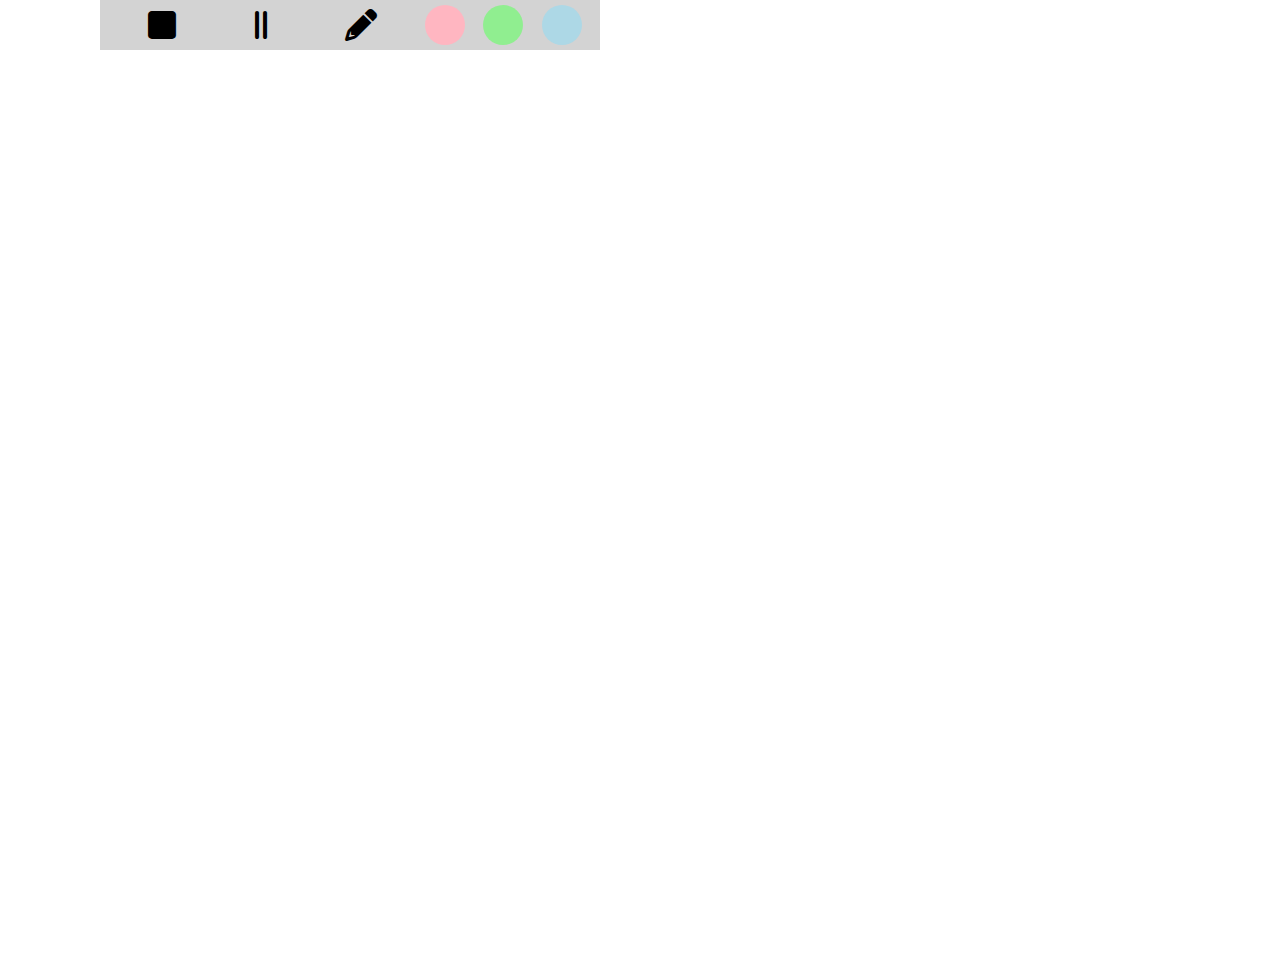
<file: index.html>
<!DOCTYPE html>
<html lang="en">

<head>
    <meta charset="UTF-8">
    <meta http-equiv="X-UA-Compatible" content="IE=edge">
    <meta name="viewport" content="width=device-width, initial-scale=1.0">
    <title>Document</title>

    <style>
        body {
            margin: 0px;
        }
        
        .fas {
            font-size: 2rem;
            margin-right: 30px;
            margin-left: 30px;
        }
        
        .red {
            background-color: lightpink;
            width: 40px;
            height: 40px;
            /* curve */
            border-radius: 50%;
        }
        
        .green {
            background-color: lightgreen;
            width: 40px;
            height: 40px;
            border-radius: 50%;
        }
        
        .blue {
            background-color: lightblue;
            width: 40px;
            height: 40px;
            border-radius: 50%;
        }
        
        .icon-pallet {
            background-color: lightgray;
            height: 50px;
            width: 500px;
            margin-left: 100px;
            display: flex;
            align-items: center;
            justify-content: space-evenly;
        }
    </style>
    <link rel="stylesheet" href="https://cdnjs.cloudflare.com/ajax/libs/font-awesome/6.0.0/css/all.min.css">
</head>

<body>
    <!-- <h1>Canvas Example</h1> -->
    <div class="icon-pallet">
        <i class="fas fa-square"></i>
        <i class="fas fa-grip-lines-vertical"></i>
        <i class="fas fa-pencil"></i>
        <div class="red"></div>
        <div class="green"></div>
        <div class="blue"></div>
    </div>
    <!-- drawing board -->
    <canvas></canvas>
</body>
<!-- HTML js inject -->
<script>
    // to select anything from html we use querySelector
    let canvasBoard = document.querySelector("canvas");
    let rectTool = document.querySelector(".fa-square");
    let lineTool = document.querySelector(".fa-grip-lines-vertical");
    let pencilTool = document.querySelector(".fa-pencil");
    let body = document.querySelector("body");
    let redColor = document.querySelector(".red");
    let greenColor = document.querySelector(".green");
    let blueColor = document.querySelector(".blue");
    let currTool = "rectTool";
    let boardTop = canvasBoard.getBoundingClientRect().top;
    let boardLeft = canvasBoard.getBoundingClientRect().left;
    let iX, iY, fX, fY;
    // this line gives you tool to draw on canvas
    let tool = canvasBoard.getContext("2d");
    // default height width is smaller
    canvasBoard.height = window.innerHeight;
    canvasBoard.width = window.innerWidth;
</script>
<!-- color change and tool change -->
<script>
    // color change logic
    redColor.addEventListener("click",
        function() {
            tool.strokeStyle = "lightpink";
        })
    greenColor.addEventListener("click",
        function() {
            tool.strokeStyle = "lightgreen";
        })
    blueColor.addEventListener("click",
        function() {
            tool.strokeStyle = "lightblue";
        })

    // tool change logic
    rectTool.addEventListener("click", function() {
        currTool = "rectTool";
    })
    lineTool.addEventListener("click", function() {
        currTool = "lineTool";
    })
    pencilTool.addEventListener("click", function() {
        currTool = "pencilTool";
    })


    // press on the screen
</script>
<!-- drawing stuff -->
<script>
    body.addEventListener("mousedown",
        function(e) {
            iX = e.clientX + boardLeft;
            iY = e.clientY - boardTop;
        })
    body.addEventListener("mousemove", function() {
        console.log("x", e.clientX);
        console.log("y", e.clientY);
    })
    body.addEventListener("mouseup",
        function(e) {

            fX = e.clientX + boardLeft;
            fY = e.clientY - boardTop;
            let width = fX - iX;
            let height = fY - iY;
            if (currTool == "rectTool") {
                tool.strokeRect(iX, iY, width, height);

            } else if (currTool == "lineTool") {
                tool.beginPath();
                tool.moveTo(iX, iY);
                tool.lineTo(fX, fY);
                tool.stroke();
            } else {
                let drawingMode = false;
                body.addEventListener("mousedown",
                    function(e) {
                        drawingMode = true;
                        tool.beginPath();
                        iX = e.clientX - boardLeft;
                        iY = e.clientY - boardTop;
                        tool.moveTo(iX, iY);

                    })
                body.addEventListener("mouseup",
                    function(e) {
                        drawingMode = false;
                    })
                body.addEventListener("mousemove",
                    function(e) {
                        if (drawingMode == false) {
                            return;
                        }
                        fX = e.clientX - boardLeft;
                        fY = e.clientY - boardTop;

                        tool.lineTo(fX, fY);
                        tool.stroke();
                        iX = fX;
                        iY = fY;
                    })
            }

        })
</script>
<!-- pencil -->
<!-- <script>
    let body = document.querySelector("body");
    let canvasBoard = document.querySelector("canvas");
    let tool = canvasBoard.getContext("2d");
    canvasBoard.height = window.innerHeight;
    canvasBoard.width = window.innerWidth;
    let boardTop = canvasBoard.getBoundingClientRect().top;
    let boardLeft = canvasBoard.getBoundingClientRect().left;
    let iX, iY, fX, fY;
    let drawingMode = false;
    body.addEventListener("mousedown",
        function(e) {
            drawingMode = true;
            tool.beginPath();
            iX = e.clientX - boardLeft;
            iY = e.clientY - boardTop;
            tool.moveTo(iX, iY);

        })
    body.addEventListener("mouseup",
        function(e) {
            drawingMode = false;
        })
    body.addEventListener("mousemove",
        function(e) {
            if (drawingMode == false) {
                return;
            }
            fX = e.clientX - boardLeft;
            fY = e.clientY - boardTop;

            tool.lineTo(fX, fY);
            tool.stroke();
            iX = fX;
            iY = fY;
        })
</script> -->

</html>
</file>
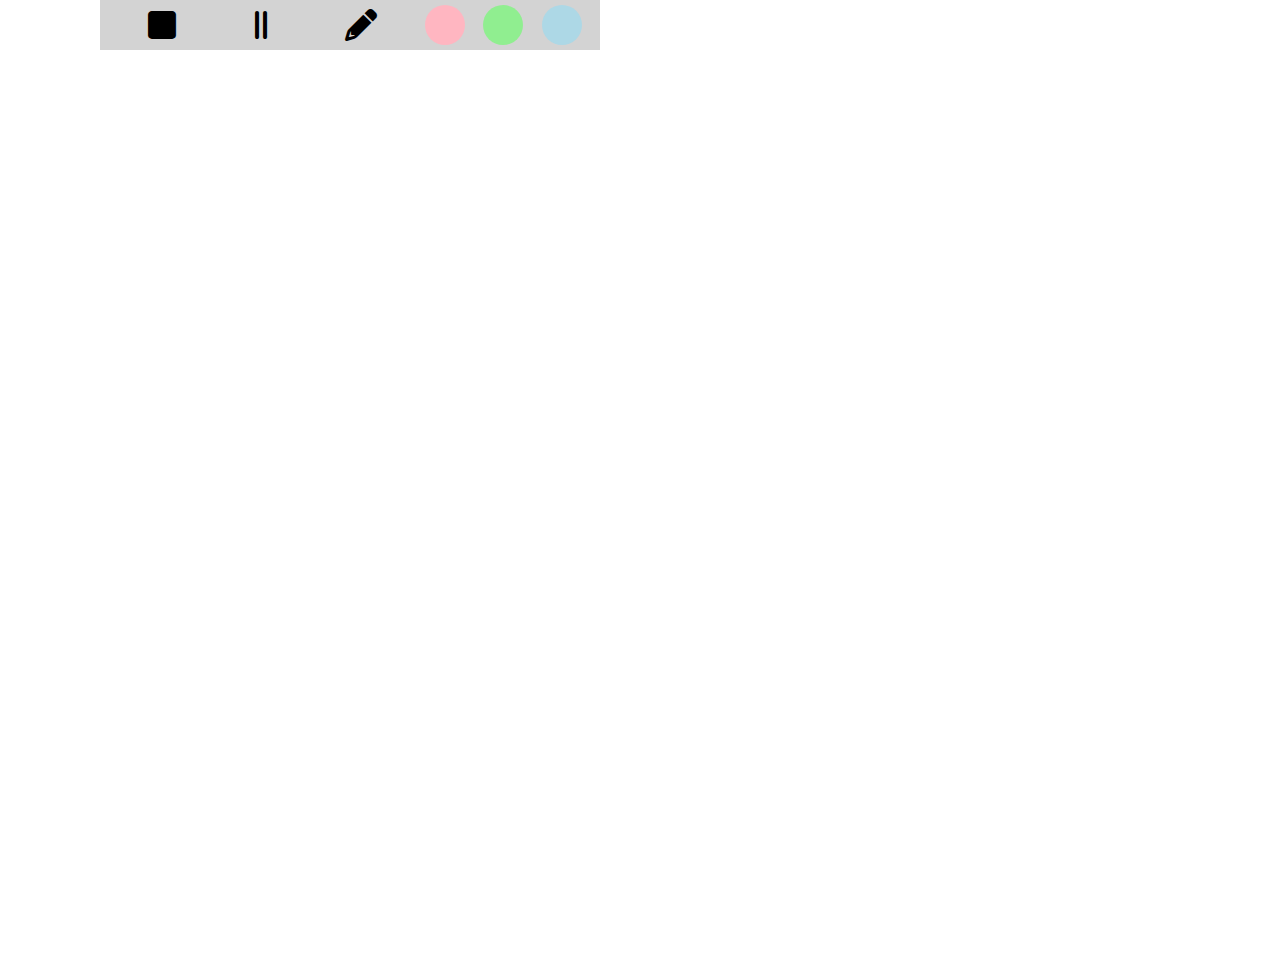
<file: POCs/index.html>
<!DOCTYPE html>
<html lang="en">

<head>
    <meta charset="UTF-8">
    <meta http-equiv="X-UA-Compatible" content="IE=edge">
    <meta name="viewport" content="width=device-width, initial-scale=1.0">
    <title>Index</title>

    <style>
        body {
            margin: 0px;
        }
        
        .fas {
            font-size: 2rem;
            margin-right: 30px;
            margin-left: 30px;
        }
        
        .red {
            background-color: lightpink;
            width: 40px;
            height: 40px;
            /* curve */
            border-radius: 50%;
        }
        
        .green {
            background-color: lightgreen;
            width: 40px;
            height: 40px;
            border-radius: 50%;
        }
        
        .blue {
            background-color: lightblue;
            width: 40px;
            height: 40px;
            border-radius: 50%;
        }
        
        .icon-pallet {
            background-color: lightgray;
            height: 50px;
            width: 500px;
            margin-left: 100px;
            display: flex;
            align-items: center;
            justify-content: space-evenly;
        }
    </style>
    <link rel="stylesheet" href="https://cdnjs.cloudflare.com/ajax/libs/font-awesome/6.0.0/css/all.min.css">
</head>

<body>
    <!-- <h1>Canvas Example</h1> -->
    <div class="icon-pallet">
        <i class="fas fa-square"></i>
        <i class="fas fa-grip-lines-vertical"></i>
        <i class="fas fa-pencil"></i>
        <div class="red"></div>
        <div class="green"></div>
        <div class="blue"></div>
    </div>
    <!-- drawing board -->
    <canvas></canvas>
</body>
<!-- HTML js inject -->
<script>
    // to select anything from html we use querySelector
    let canvasBoard = document.querySelector("canvas");
    let rectTool = document.querySelector(".fa-square");
    let lineTool = document.querySelector(".fa-grip-lines-vertical");
    let pencilTool = document.querySelector(".fa-pencil");
    let body = document.querySelector("body");
    let redColor = document.querySelector(".red");
    let greenColor = document.querySelector(".green");
    let blueColor = document.querySelector(".blue");
    let currTool = "rectTool";
    let boardTop = canvasBoard.getBoundingClientRect().top;
    let boardLeft = canvasBoard.getBoundingClientRect().left;
    let iX, iY, fX, fY;
    // this line gives you tool to draw on canvas
    let tool = canvasBoard.getContext("2d");
    // default height width is smaller
    canvasBoard.height = window.innerHeight;
    canvasBoard.width = window.innerWidth;
</script>
<!-- color change and tool change -->
<script>
    // color change logic
    redColor.addEventListener("click",
        function() {
            tool.strokeStyle = "lightpink";
        })
    greenColor.addEventListener("click",
        function() {
            tool.strokeStyle = "lightgreen";
        })
    blueColor.addEventListener("click",
        function() {
            tool.strokeStyle = "lightblue";
        })

    // tool change logic
    rectTool.addEventListener("click", function() {
        currTool = "rectTool";
    })
    lineTool.addEventListener("click", function() {
        currTool = "lineTool";
    })
    pencilTool.addEventListener("click", function() {
        currTool = "pencilTool";
    })


    // press on the screen
</script>
<!-- drawing stuff -->
<script>
    body.addEventListener("mousedown",
        function(e) {
            iX = e.clientX + boardLeft;
            iY = e.clientY - boardTop;
        })
    body.addEventListener("mousemove", function() {
        console.log("x", e.clientX);
        console.log("y", e.clientY);
    })
    body.addEventListener("mouseup",
        function(e) {

            fX = e.clientX + boardLeft;
            fY = e.clientY - boardTop;
            let width = fX - iX;
            let height = fY - iY;
            if (currTool == "rectTool") {
                tool.strokeRect(iX, iY, width, height);

            } else if (currTool == "lineTool") {
                tool.beginPath();
                tool.moveTo(iX, iY);
                tool.lineTo(fX, fY);
                tool.stroke();
            } else {
                let drawingMode = false;
                body.addEventListener("mousedown",
                    function(e) {
                        drawingMode = true;
                        tool.beginPath();
                        iX = e.clientX - boardLeft;
                        iY = e.clientY - boardTop;
                        tool.moveTo(iX, iY);

                    })
                body.addEventListener("mouseup",
                    function(e) {
                        drawingMode = false;
                    })
                body.addEventListener("mousemove",
                    function(e) {
                        if (drawingMode == false) {
                            return;
                        }
                        fX = e.clientX - boardLeft;
                        fY = e.clientY - boardTop;

                        tool.lineTo(fX, fY);
                        tool.stroke();
                        iX = fX;
                        iY = fY;
                    })
            }

        })
</script>
<!-- pencil -->
<!-- <script>
    let body = document.querySelector("body");
    let canvasBoard = document.querySelector("canvas");
    let tool = canvasBoard.getContext("2d");
    canvasBoard.height = window.innerHeight;
    canvasBoard.width = window.innerWidth;
    let boardTop = canvasBoard.getBoundingClientRect().top;
    let boardLeft = canvasBoard.getBoundingClientRect().left;
    let iX, iY, fX, fY;
    let drawingMode = false;
    body.addEventListener("mousedown",
        function(e) {
            drawingMode = true;
            tool.beginPath();
            iX = e.clientX - boardLeft;
            iY = e.clientY - boardTop;
            tool.moveTo(iX, iY);

        })
    body.addEventListener("mouseup",
        function(e) {
            drawingMode = false;
        })
    body.addEventListener("mousemove",
        function(e) {
            if (drawingMode == false) {
                return;
            }
            fX = e.clientX - boardLeft;
            fY = e.clientY - boardTop;

            tool.lineTo(fX, fY);
            tool.stroke();
            iX = fX;
            iY = fY;
        })
</script> -->

</html>
</file>
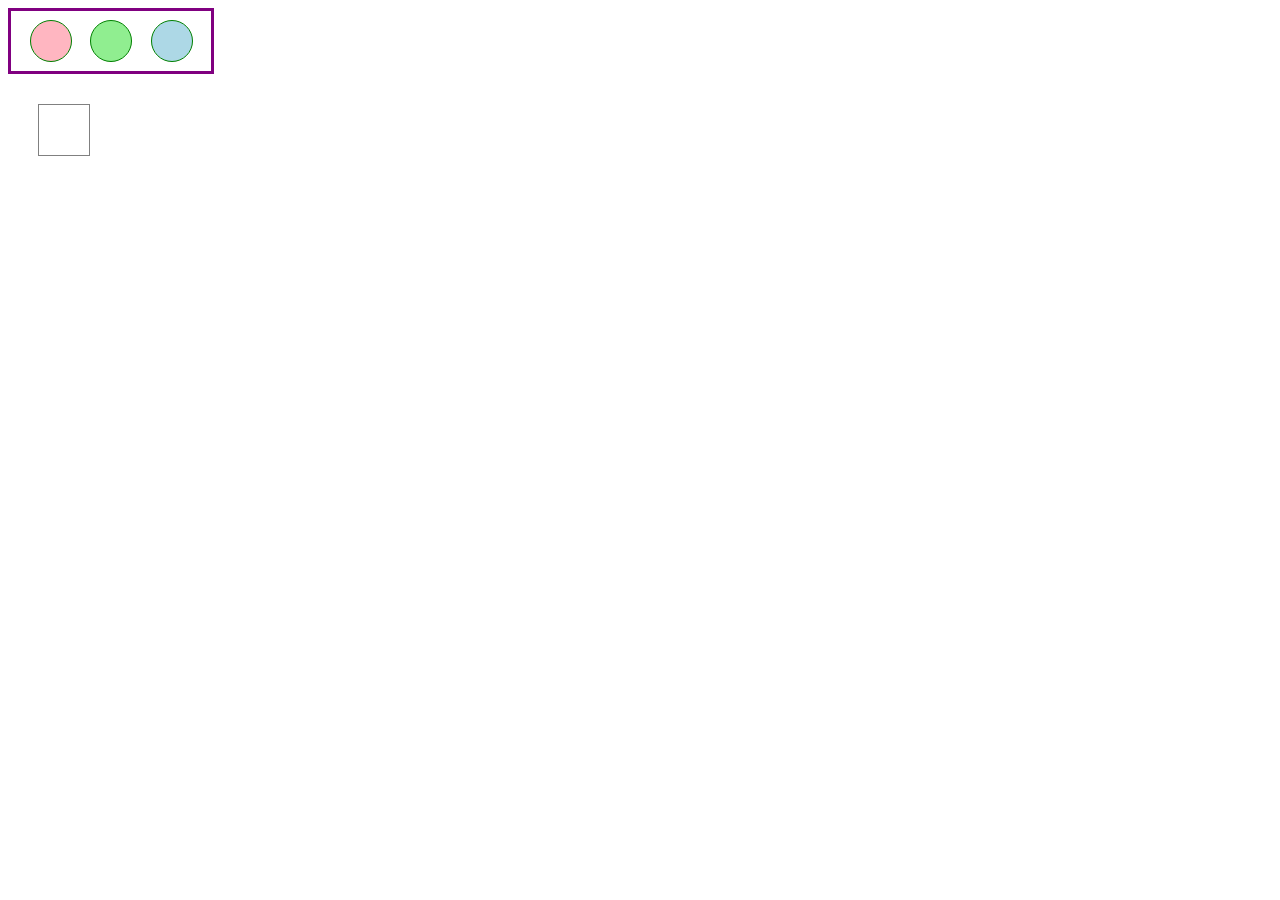
<file: color.html>
<!DOCTYPE html>
<html lang="en">

<head>
    <meta charset="UTF-8">
    <meta http-equiv="X-UA-Compatible" content="IE=edge">
    <meta name="viewport" content="width=device-width, initial-scale=1.0">
    <title>Document</title>
    <style>
        /* body {
            border: 1px solid blue;
        }
        
        html {
            border: 1px solid grey;
        } */
        
        div {
            border: 1px solid green;
            /* background-color: lightpink; */
        }
        
        .outer {
            border: 3px solid purple;
            width: 200px;
            height: 60px;
            display: flex;
            /* vertically align */
            align-items: center;
            /* horizontally align */
            justify-content: space-evenly;
        }
        
        .red {
            background-color: lightpink;
            width: 40px;
            height: 40px;
            border-radius: 50%;
        }
        
        .green {
            background-color: lightgreen;
            width: 40px;
            height: 40px;
            border-radius: 50%;
        }
        
        .blue {
            background-color: lightblue;
            width: 40px;
            height: 40px;
            border-radius: 50%;
        }
        
        .color-area {
            border: 1px solid grey;
            height: 50px;
            width: 50px;
            margin-left: 30px;
            margin-top: 30px;
        }
    </style>
</head>

<body>
    <div class="outer">
        <div class="red"></div>
        <div class="green"></div>
        <div class="blue"></div>
    </div>
    <div class="color-area"></div>
</body>
<script>
    let colorArea = document.querySelector(".color-area");
    let greenColor = document.querySelector("green");
    let blueColor = document.querySelector("blue");
    let redColor = document.querySelector("red");

    let cuurClick = "bluecolor";
    redColor.addEventListener("click",
        function() {
            colorArea.style.backgroundColor = "linghtpink";
        })
    greenColor.addEventListener("click",
        function() {
            colorArea.style.backgroundColor = "lightgreen";
        })
    blueColor.addEventListener("click",
        function() {
            colorArea.style.backgroundColor = "lightblue";
        })
</script>

</html>
</file>
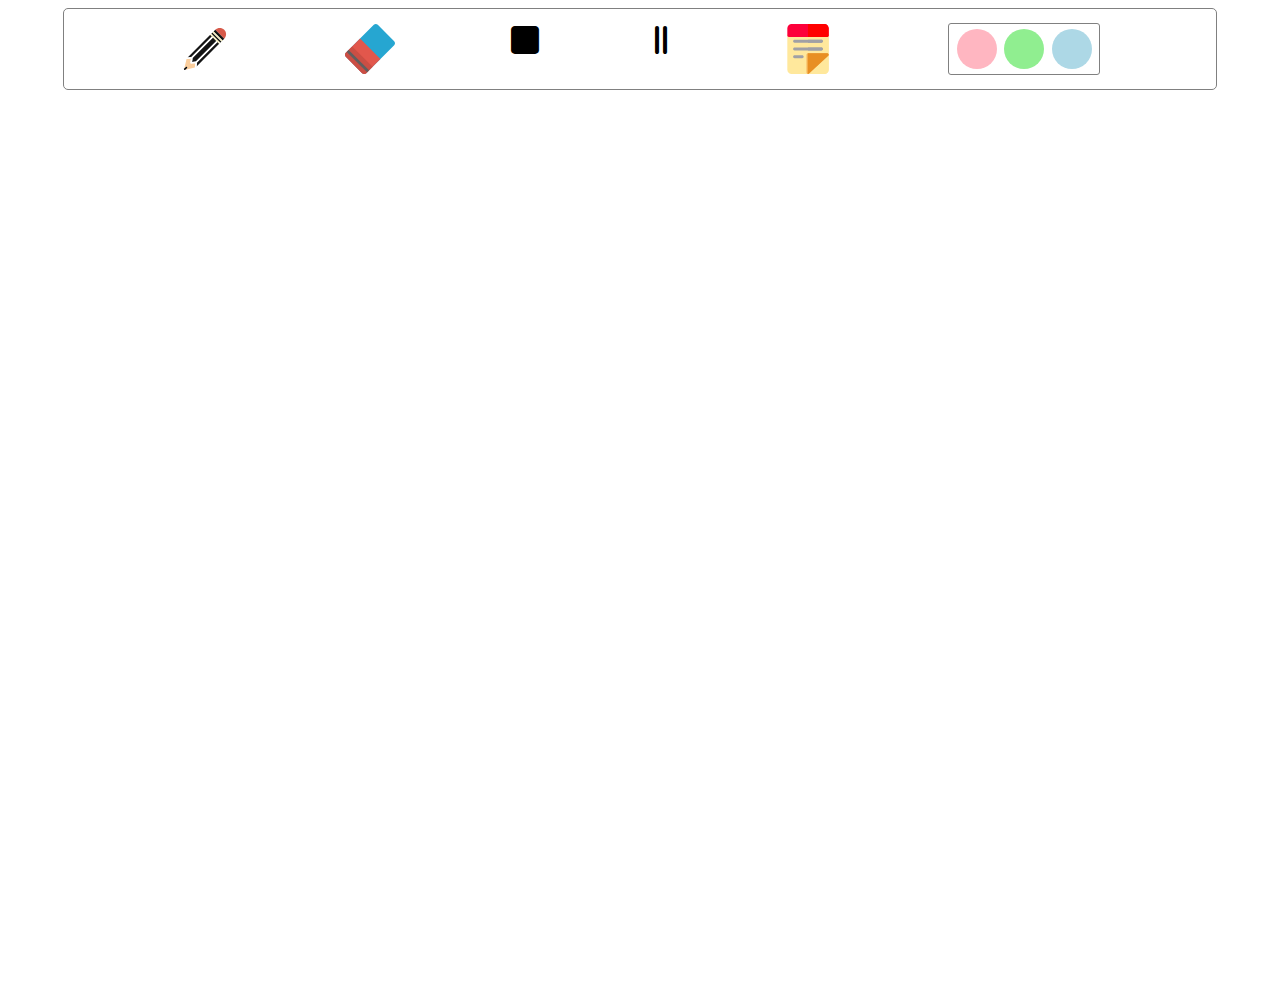
<file: menu.html>
<!DOCTYPE html>
<html lang="en">

<head>
    <meta charset="UTF-8">
    <meta http-equiv="X-UA-Compatible" content="IE=edge">
    <meta name="viewport" content="width=device-width, initial-scale=1.0">
    <title>Menu</title>
    <link rel="stylesheet" href="style.css">
    <link rel="stylesheet" href="https://cdnjs.cloudflare.com/ajax/libs/font-awesome/6.0.0/css/all.min.css">
</head>

<body>
    <div class="toolbar">
        <div class="tool" id="pencil">
            <img src="./NewIcons/Black_Pencil.svg" alt="" class="tool-img">
            <div class="box-size">
                <div class="size1 size"></div>
                <div class="size2 size"></div>
                <div class="size3 size"></div>
                <div class="size4 size"></div>
            </div>
        </div>
        <div class="tool" id="eraser">
            <img src="./NewIcons/Eraser.svg" alt="" class="tool-img">
            <div class="box-size">
                <div class="size1 size"></div>
                <div class="size2 size"></div>
                <div class="size3 size"></div>
                <div class="size4 size"></div>
            </div>
        </div>
        <div class="tool" id="rect">
            <i class="fas fa-square"></i>

            <div class="box-size">
                <div class="size1 size"></div>
                <div class="size2 size"></div>
                <div class="size3 size"></div>
                <div class="size4 size"></div>
            </div>
        </div>
        <div class="tool" id="line">
            <i class="fas fa-grip-lines-vertical"></i>
            <div class="box-size">
                <div class="size1 size"></div>
                <div class="size2 size"></div>
                <div class="size3 size"></div>
                <div class="size4 size"></div>
            </div>
        </div>
        <div class="tool" id="sticky">
            <img src="./NewIcons/StickyNote.svg" alt="" class="tool-img">
        </div>
        <!-- Single unit -->
        <div class=" color-container ">
            <div class="color red "></div>
            <div class="color green "></div>
            <div class="color blue "></div>
        </div>
    </div>
    <canvas></canvas>
</body>
<!-- variable declare -->
<script src="setup.js "></script>
<!-- tool, color, size change logic -->
<script src="toolManipulation.js "></script>
<!-- pencil, eraser, rect & line wala code -->
<script src="draw.js "></script>
<!-- Sticky Notes -->
<script src="sticky.js"></script>

</html>
</file>
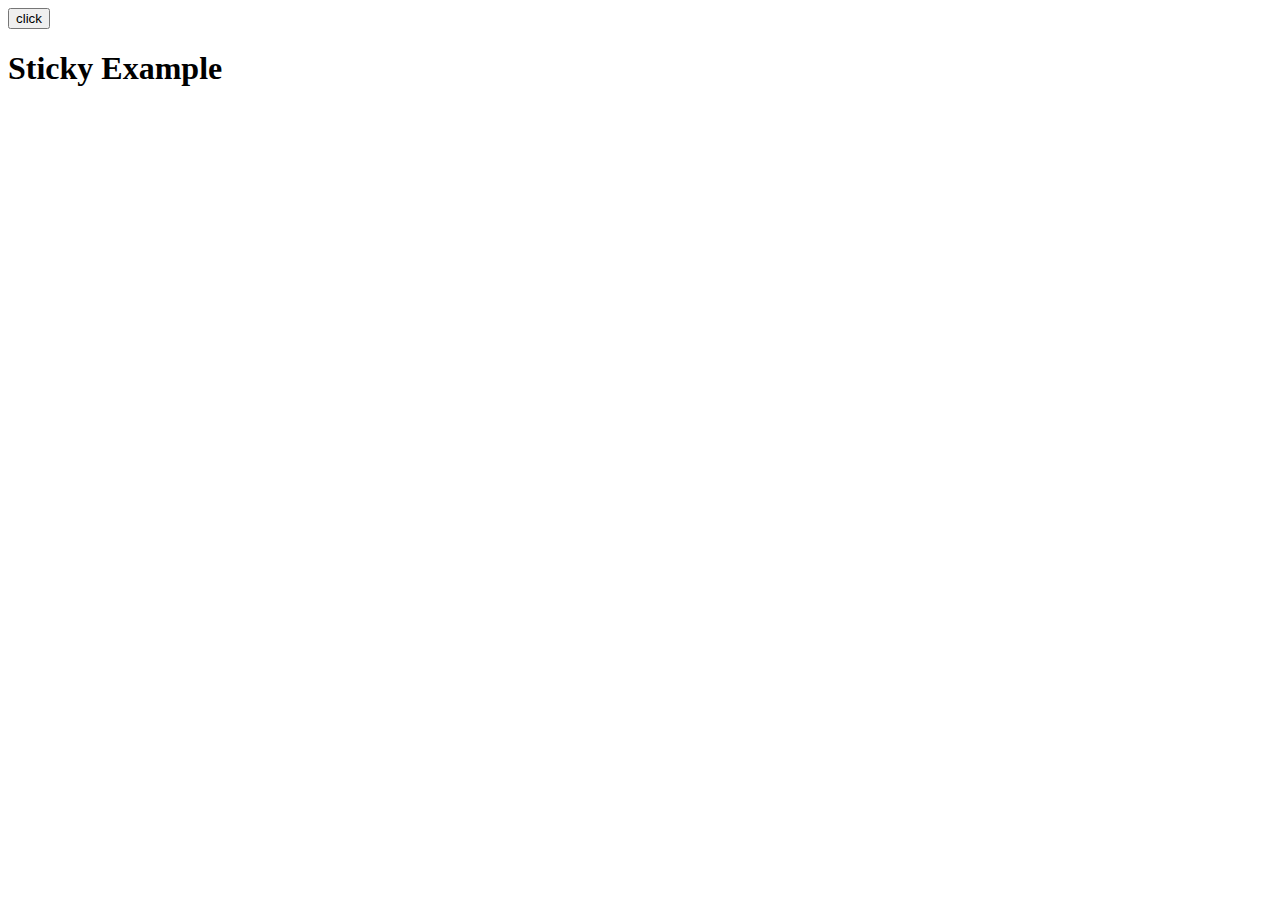
<file: sticky.html>
<!DOCTYPE html>
<html lang="en">

<head>
    <meta charset="UTF-8">
    <meta http-equiv="X-UA-Compatible" content="IE=edge">
    <meta name="viewport" content="width=device-width, initial-scale=1.0">
    <title>Sticky Note</title>
    <style>
        .sticky {
            height: 200px;
            width: 200px;
            border: transparent;
        }
        
        .navbar {
            box-shadow: rgba(99, 99, 99, 0.2) 0px 2px 8px 0px;
            display: flex;
            justify-content: flex-end;
            align-items: center;
            height: 25px;
        }
        
        .minimize {
            height: 15px;
            width: 15px;
            background-color: lightgreen;
            border-radius: 50%;
            margin-right: 5px;
        }
        
        .close {
            height: 15px;
            width: 15px;
            background-color: red;
            border-radius: 50%;
            margin-right: 5px;
        }
        
        .textarea {
            box-shadow: rgba(0, 0, 0, 0.35) 0px 5px 15px;
            height: 169px;
            width: 194px;
            border: none;
            border-top: 1px solid wheat;
        }
    </style>
</head>

<body>
    <button>click</button>
    <h1>Sticky Example</h1>

</body>
<script>
    let btn = document.querySelector("button");
    let body = document.querySelector("body");
    btn.addEventListener("click", function(e) {
        let sticky = document.createElement("div");
        sticky.setAttribute("class", "sticky");
        sticky.innerHTML = `<div class="navbar">
            <div class="minimize"></div>
            <div class="close"></div>
        </div>
        <textarea name="" class="textarea"></textarea>`;
        body.appendChild(sticky);
        let minimize = sticky.querySelector(".minimize");
        let close = sticky.querySelector(".close");
        let textArea = sticky.querySelector("textarea");
        let isClosed = false;
        minimize.addEventListener("click", function(e) {
            if (isClosed == false) {
                textArea.style.display = "none";
            } else {
                textArea.style.display = "block";
            }
            isClosed = !isClosed
        })
        close.addEventListener("click", function(e) {
            sticky.remove();
        })
    })
</script>

</html>
<!-- <div class="sticky">
    <div class="navbar">
        <div class="minimize"></div>
        <div class="close"></div>
    </div>
    <textarea name="" class="textarea"></textarea>
</div> -->
</file>
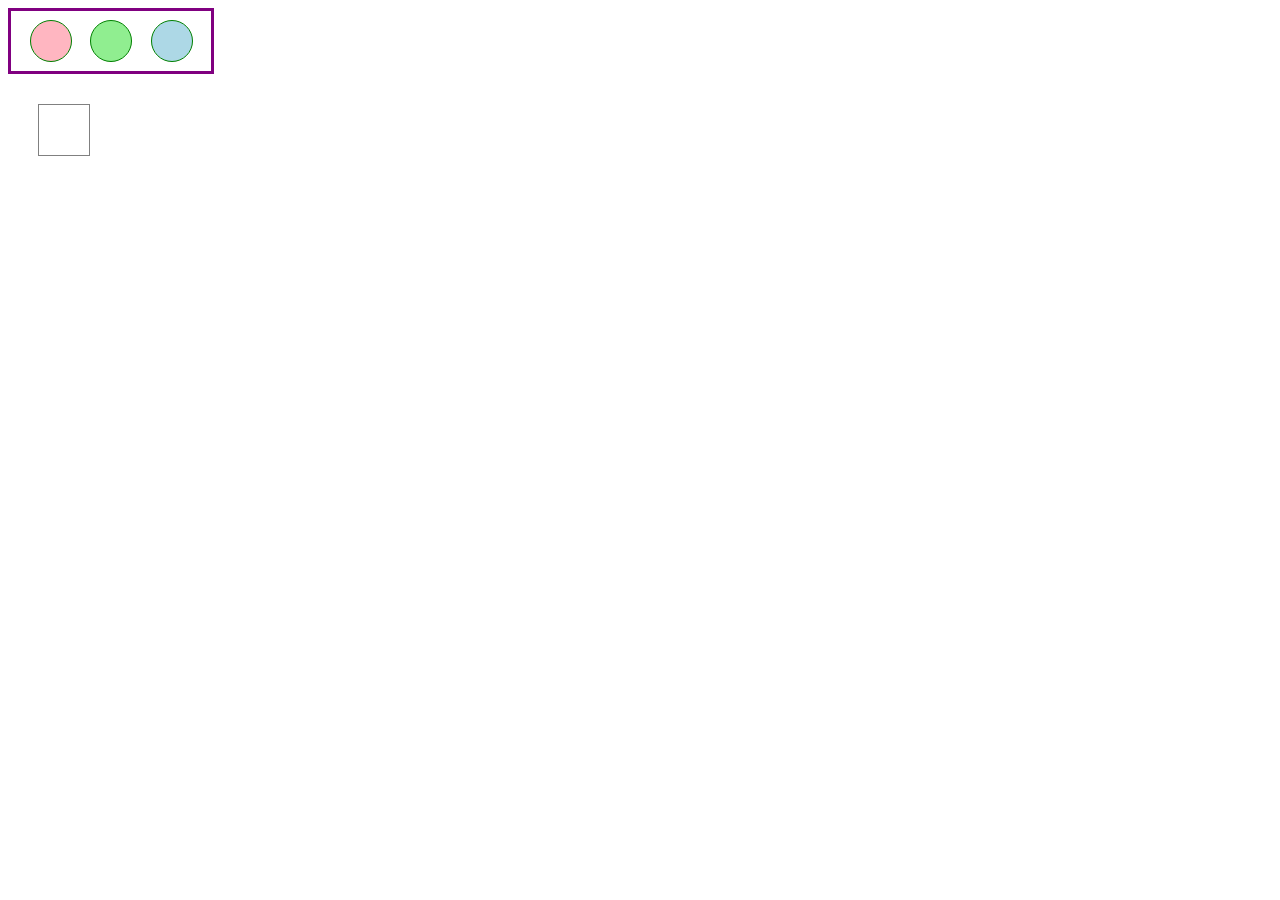
<file: POCs/color.html>
<!DOCTYPE html>
<html lang="en">

<head>
    <meta charset="UTF-8">
    <meta http-equiv="X-UA-Compatible" content="IE=edge">
    <meta name="viewport" content="width=device-width, initial-scale=1.0">
    <title>Color</title>
    <style>
        /* body {
            border: 1px solid blue;
        }
        
        html {
            border: 1px solid grey;
        } */
        
        div {
            border: 1px solid green;
            /* background-color: lightpink; */
        }
        
        .outer {
            border: 3px solid purple;
            width: 200px;
            height: 60px;
            display: flex;
            /* vertically align */
            align-items: center;
            /* horizontally align */
            justify-content: space-evenly;
        }
        
        .red {
            background-color: lightpink;
            width: 40px;
            height: 40px;
            border-radius: 50%;
        }
        
        .green {
            background-color: lightgreen;
            width: 40px;
            height: 40px;
            border-radius: 50%;
        }
        
        .blue {
            background-color: lightblue;
            width: 40px;
            height: 40px;
            border-radius: 50%;
        }
        
        .color-area {
            border: 1px solid grey;
            height: 50px;
            width: 50px;
            margin-left: 30px;
            margin-top: 30px;
        }
    </style>
</head>

<body>
    <div class="outer">
        <div class="red"></div>
        <div class="green"></div>
        <div class="blue"></div>
    </div>
    <div class="color-area"></div>
</body>
<script>
    let colorArea = document.querySelector(".color-area");
    let greenColor = document.querySelector("green");
    let blueColor = document.querySelector("blue");
    let redColor = document.querySelector("red");

    let currClick = "blueColor";
    redColor.addEventListener("click",
        function() {
            if (currClick == "redClor")
                colorArea.style.backgroundColor = "linghtpink";
        })
    greenColor.addEventListener("click",
        function() {
            if (currClick == "greenColor")
                colorArea.style.backgroundColor = "lightgreen";
        })
    blueColor.addEventListener("click",
        function() {
            if (currClick == "blueColor")
                colorArea.style.backgroundColor = "lightblue";
        })
</script>

</html>
</file>
<file: style.css>
.toolbar {
    border: 1px solid gray;
    border-radius: 5px;
    display: flex;
    width: 90vw;
    height: 80px;
    /* trick to center element */
    margin: 0 auto;
    align-items: center;
    justify-content: space-evenly;
}

.tool {
    /* border: 1px solid green; */
    height: 50px;
}

.tool-img {
    /* border: 1px solid red; */
    height: 50px;
}

.color-container {
    border: 1px solid gray;
    border-radius: 3px;
    display: flex;
    height: 50px;
    width: 150px;
    align-items: center;
    justify-content: space-evenly;
}

.color {
    height: 40px;
    width: 40px;
    border-radius: 50%;
    /* background-color: aqua; */
}

.red {
    background-color: lightpink;
}

.green {
    background-color: lightgreen;
}

.blue {
    background-color: lightblue;
}


/* tool options */

.box-size {
    width: 100px;
    height: 30px;
    display: flex;
    align-items: center;
    justify-content: space-evenly;
    border: 1px solid grey;
    display: none;
}

.size {
    border-radius: 50%;
    background-color: lightgrey;
}

.size1 {
    height: 10px;
    width: 10px;
}

.size2 {
    height: 14px;
    width: 14px;
}

.size3 {
    height: 18px;
    width: 18px;
}

.size4 {
    height: 22px;
    width: 22px;
}


/* icons */

.fas {
    font-size: 2rem;
}


/* Sticky Notes */

.sticky {
    height: 200px;
    width: 200px;
    border: transparent;
}

.navbar {
    box-shadow: rgba(99, 99, 99, 0.2) 0px 2px 8px 0px;
    display: flex;
    justify-content: flex-end;
    align-items: center;
    height: 25px;
}

.minimize {
    height: 15px;
    width: 15px;
    background-color: lightgreen;
    border-radius: 50%;
    margin-right: 5px;
}

.close {
    height: 15px;
    width: 15px;
    background-color: red;
    border-radius: 50%;
    margin-right: 5px;
}

.textarea {
    box-shadow: rgba(0, 0, 0, 0.35) 0px 5px 15px;
    height: 169px;
    width: 194px;
    border: none;
    border-top: 1px solid wheat;
}
</file>
